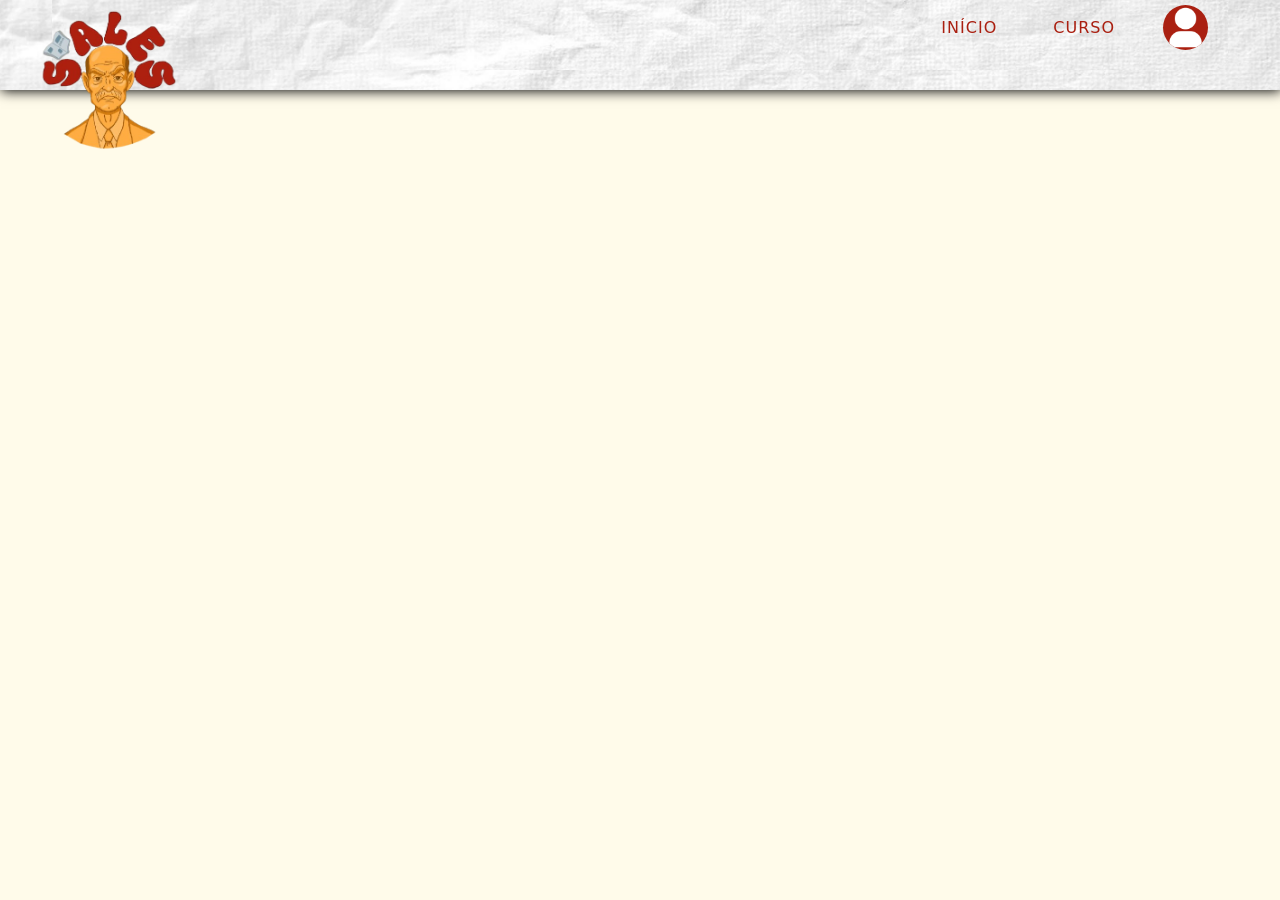
<file: usuário/curso_usuario.html>
<!DOCTYPE html>
<html lang="pt-br">
<head>
    <meta charset="UTF-8">
    <meta name="viewport" content="width=device-width, initial-scale=1.0">
    <title>Document</title>

    <link rel="stylesheet" href="https://cdn.jsdelivr.net/npm/bootstrap@5.3.0/dist/css/bootstrap.min.css">
    <link rel="stylesheet" href="../assets/css/index.css">

</head>

<body>

<header>
<nav class="navbar navbar-expand-lg fixed-top">
    <div class="container-fluid">

        <a class="logo" href="index.html">
            <img src="../assets/image/logo.png" alt="Logo">
        </a>

        <button class="navbar-toggler" type="button" data-bs-toggle="collapse"
            data-bs-target="#navbarNavAltMarkup"
            aria-controls="navbarNavAltMarkup"
            aria-expanded="false"
            aria-label="Toggle navigation">

            <span class="navbar-toggler-icon"></span>
        </button>

        <div class="collapse navbar-collapse justify-content-end" id="navbarNavAltMarkup">
            <div class="navbar-nav align-items-center">
                <a class="nav-link" href="./index_usuario.html">INÍCIO</a>
                <a class="nav-link" href="./curso_usuario.html">CURSO</a>
                <button id="perfil" href="./perfil_usuario.html"><img src="../assets/image/perfil.png" alt="Perfil"></button> 
            </div>
        </div>

    </div>
</nav>
</header>
    
</body>
</html>
</file>
<file: assets/css/index.css>
body{
    background-color:rgb(255, 251, 234);
}
:root{
    --titulos: #AA2011;
    --titulo-hover: #8a1818;
    --caixa-amarela: #FFE3A1;
    --titulo-amarelo: #946119;
    --card: #F5F5F5;
}



/* NAVBAR linda de mais mas sem responsividade */

.navbar {
    background-image: url('../image/navbar.png');
    background-size: cover;
    background-position: center;
    background-repeat: no-repeat;

    padding: 20px 40px;
    height: 90px;
    display: flex;
    align-items:flex-end;
    position: relative;
    z-index: 1000;
    box-shadow: 1px 1px 12px black;
}


/* sales gomes logo */

.logo img {
  height: 340px;
  padding-top: 15px;
  padding-left: 30px;
  position: absolute;
  top: -120px;
  left: 0;
}


/* menu */

.navbar-nav {
    gap: 40px;
}

.nav-link {
    color: var(--titulos) !important;
    font-weight: 500;
    letter-spacing: 1px;
}

/* botão perfil +*/

#perfil {
    width: 45px;
    height: 45px;
    border-radius: 50%;
    overflow: hidden;
    cursor: pointer;
    background-color: var(--titulos) !important;
    border: none;
}

#perfil:hover{
    background-color: var(--titulo-hover);
}

#perfil img{
    width: 100%;
    height: 100%;
    object-fit: cover;
}


/* parte que era pra estar responsiva mas não deu muito certo */

.navbar-collapse{
    background-image: url('../image/navbar.png');
    background-size: cover;
    background-position: center;
    padding: 20px;
}

/* essa div representa a caixa do formulario com seus campos */

.dialogFormulario{
    display: flex;
    flex-direction: column;
    align-items: center;
    border: 2px solid rgb(201, 201, 201);
    border-radius: 10px;
}

input{
    border-radius: 7px;
    height: 50px;
    border: none;
    box-shadow: 1px 1px 12px rgb(102, 102, 102);
    width: 95%;
}

/* botão de enviar do formulario */

#dialogResp{
    width: 200px;
    height: 50px;
    border: 2px solid rgb(201, 201, 201);
    border-radius: 10px;
    font-size: 20px;
    color: #8a1818;
    font-family: "IM FELL French Canon";
    background-color: #F5F5F5;
    margin-bottom: 10px;
    transition: 0.8s;
}

#dialogResp:hover{
        background-color: rgb(201, 201, 201);
}

#botaoClose{
    width: 200px;
    height: 50px;
    border: 2px solid rgb(201, 201, 201);
    border-radius: 10px;
    font-size: 20px;
    color: #8a1818;
    font-family: "IM FELL French Canon";
    background-color: #F5F5F5;
    transition: 0.8s;
}

#botaoClose:hover{
        background-color: rgb(201, 201, 201);
}

/* essa div representa o espaço que estão os botoes de confirmar e fechar */

.buttonDialog{
    display: flex;
}

#dialogHr{
    margin-top: 15px;
    margin-bottom: 15px;
    width: 100%;
}

#dialogTitleLabel{
    font-size: 20px;
    color: #8a1818;
    font-family: "IM FELL French Canon";
    margin-top: 10px;
}

#dialogTitleH3{
    font-size: 26px;
    margin-left: 0;
    text-align: center;
    color: #8a1818;
    font-family: "IM FELL French Canon";
}

/* essa div representa o espaço do formulario, os elementos internos estão em outra div */

#dialogPerfil {
    width: 700px;
    height: 630px;
    border-radius: 10px;
    border: none;
    margin-top: 50px;
    box-shadow: 1px 1px 20px black;
    background-color:#F5F5F5;
}

#dialogPerfil::backdrop{
    backdrop-filter: blur(5px);
    background-color: rgb(0, 0, 0, 0.3);
}

.imgTitle{
    width: 50px;
}
#appleImg{
    width: 50px;
    height: 50px;
    margin-top: 30px;
}

.imgPostCapa{
    width: 90%;
    height: 240px;
    border-radius: 20px;
    background-color: #dddddd;
}

.imgTabelaRight{
    width: 30px;
    height: 30px;
    margin-left: 10px;
}

.h1Welcome{
    font-family: "IM FELL French Canon";
    font-size: 36px;
    color: #946119;
}
.avisosTitle{
    font-family: "IM FELL French Canon";
    font-size: 36px;
    color: #946119;
}
.cardapioTitle{
    font-family: "IM FELL French Canon";
    font-size: 36px;
    color: #946119;
    margin-top: 40px;
}
.titlePost{
    margin-top: 10px;
    font-family: "IM FELL French Canon";
    color: #8a1818;
}
p{
    font-family: "IM FELL French Canon";
    font-size: 22px;
}
.pCardapioFood{
    font-family: "IM FELL French Canon";
    font-size: 20px;
    margin-top: -15px;
    margin-left: 25%;
}
h3{
    font-family: "IM FELL French Canon";
    font-size: 25px;
    margin-left: 18%;    
}
#cardapioDataTitle{
    margin: 0 auto;
    margin-top: 20px;
}
hr{
    border: 1px solid black;
    width: 80%;
    margin: 0 auto;
}


/* div que representa toda a tela */

.fullscream{
    width: 100%;
    height: 100vh;
    display: flex;
    flex-direction: column;
}

/* div que representa aquela parte ali com a caixa amarela,  tipo a cabeça */

.header{
    width: 100%;
    height: 40vh;
    display: flex;
    flex-direction: column;
    align-items: center;
    
}

/* a caixa amarela com a mensagem de bem-vindo */

.boxWelcome{
    width: 95%;
    height: 200px;
    background-color: #FFE3A1;
    border-radius: 20px;
    box-shadow: 1px 1px 12px black;
    margin-top:40px;
    display: flex;
    flex-direction: column;
    justify-content: center;
    align-items: center;
}

/* essa div é serve só pra deixar a div.lef e div.right uma do lado da outra */

.bodyElements{
    width: 100%;
    display: flex;
}


/* essa div é o lado esquerdo da tela */

.left{
    width: 65%;
    display: flex;
    flex-direction: column;
    padding-left: 30px;
    margin-top: 60px;
}

/* essa div serve para colocar a imagem e o titulo em uma linha */

.titleRow{
    display: flex;
    flex-direction: row;
}

/* essa div serve para deixar os posts na mesma linha */

.postsRow{
    display: flex;
    margin-top: 20px;
    
}

/* essa div é o primeiro post */

.post1{
    width: 400px;
    height: 520px;
    background-color:#F5F5F5;
    border-radius: 20px;
    box-shadow: 1px 10px 12px rgb(0, 0, 0, 0.400);
    display: flex;
    flex-direction: column;
    align-items: center;
}

/* essa div é o segundo post */

.post2{
    width: 400px;
    height: 520px;
    background-color: #F5F5F5;
    border-radius: 20px;
    margin-left: 120px;
    box-shadow: 1px 10px 12px rgba(0, 0, 0, 0.400);
    display: flex;
    flex-direction: column;
    align-items: center;
}

/* essa div é a caixa que tem o conteudo da notícia */

.textBoxPost{
    width: 90%;
    margin-top: 10px;
}

/* essa div representa o lado direito da tela */

.right{
    width: 35%;
    display: flex;
    flex-direction: column;
    margin-top: 60px;
    align-items: center;
}

/* aqui é aquela tabela com os avisos */

.avisos{
    width: 75%;
    height: 520px;
    background-color: #FFE3A1;
    margin-top: 20px;
    border-radius: 20px;
}

.avisoText{
    display: flex;
    text-align: center;
    margin-top: 15px;
}

/* aqui é aquela tabela de cardapio */
.cardapio{
    width: 75%;
    height: 520px;
    background-color: #FFE3A1;
    margin-top: 20px;
    border-radius: 20px;
    display: flex;
    flex-direction: column;
    align-items: center;
}

.foodWeekDay{
    width: 100%;
    height: 90px;
}

/* rodapé baby */

.footerPages{
    background-image: url('../image/navbar.png');
    background-size: cover;
    background-position: center;
    background-repeat: no-repeat;
    
    width: 100%;
    height: 100px;
    padding: 20px;
    display: flex;
    justify-content: flex-end;
    margin-top: 50px;

}

.instagramLinkFooter{
    width: 60px;
    height: 40px;
}


@media (max-width: 415px) {
    
    .h1Welcome{
        font-size: 25px;
    }
    .avisosTitle{
        font-size: 25px;
        margin-top: 10px;
    }
    .cardapioTitle{
        font-size: 25px;
    }
    h3{
        font-size: 18px;
    }
    p{
        font-size: 12px;
    }
    .pCardapioFood{
        font-size: 14px;
    }
    .imgPostCapa{
        height: 120px;
    }
    .imgTitle{
        height: 50px;
    }
    #cardapioDataTitle{
        font-size: 20px;
        text-align: center ;
    }
    #appleImg{
        width: 25px;
        height: 35px;
        margin-top: 30px;
    }
    .titlePost{
        font-size: 18px;
    }
    .imgTabelaRight{
        width: 20px;
        height: 23px;
    }

    .left{
        width: 55%;
    }
    .right{
        width: 45%;
    }

/* ---------------------------------------------------------- */
    .boxWelcome{
        height: 150px;
        text-align: center;
    }

/* ---------------------------------------------------------- */
    .postsRow{
        flex-direction: column;
    }

/* ---------------------------------------------------------- */
    .post1{
        width: 90%;
        height: 310px;
    }

/* ---------------------------------------------------------- */
    .post2{
        width: 90%;
        height: 330px;
        margin-top: 30px;
        margin-left: 0;
    }

    .avisos{
        width: 90%;
        height: 475px;
    }
    
    /* ---------------------------------------------------------- */
    
    .avisoText{
        height: 100px;
    }

    /* ---------------------------------------------------------- */
    
    .cardapio{
        width: 90%;
        height: 500px;
    }

    /* ---------------------------------------------------------- */
    .foodWeekDay{
        height: 85px;
    }
}

/* a tentativa da rafaela de deixar responsivo KKKKKKKKKKKK */

/* outra parte que era para estar resposivel mas esta 50% funcionando  */

/* @media (max-width: 991px){

.navbar-collapse{
    position: absolute;
    top: 100%;
    left: 0;
    width: 100%;
}

.navbar-nav{
    align-items:center;
    text-align:center;
}

.botao{
    margin-top: 15px;
}

} */
</file>
